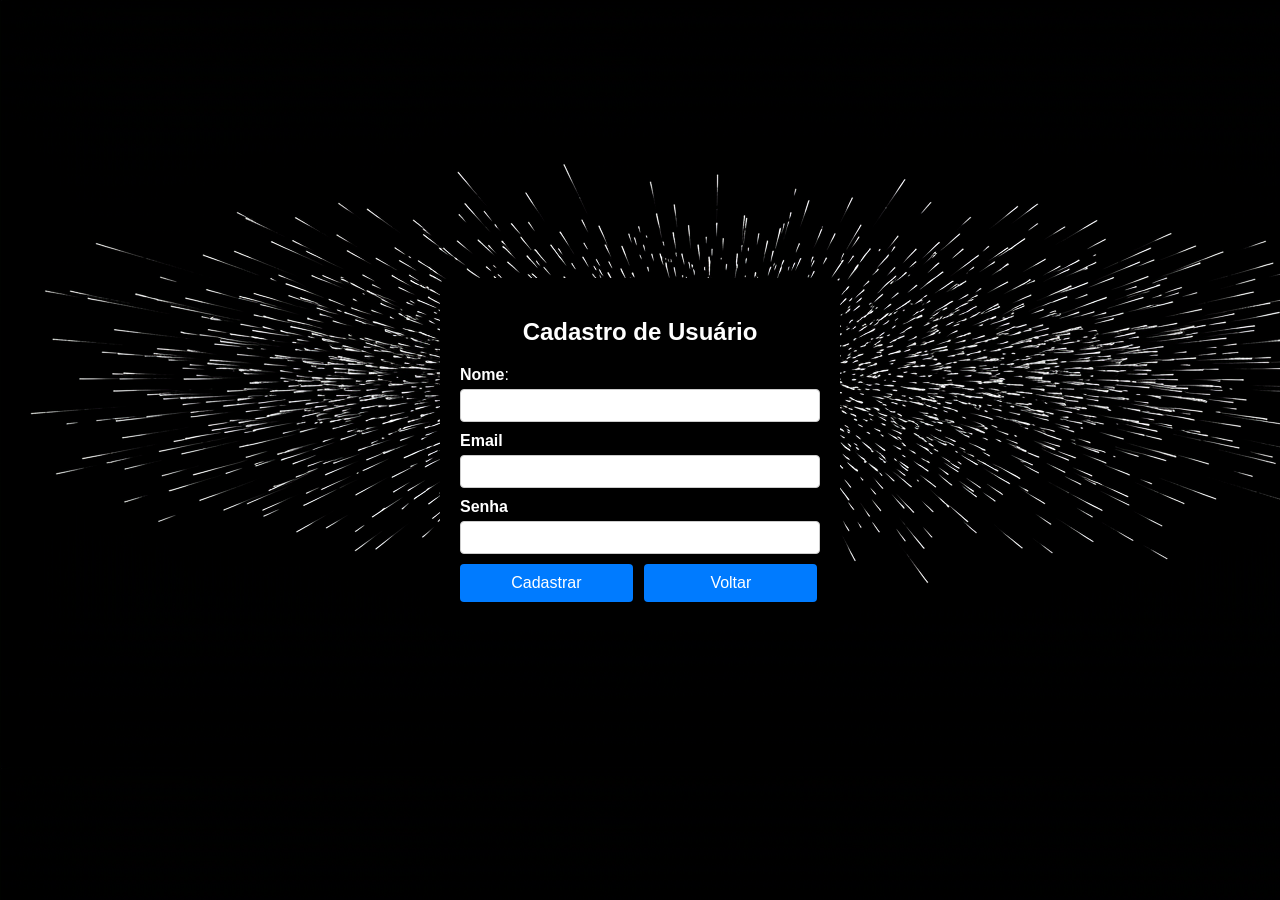
<file: cadastrouser.html>
<!DOCTYPE html>
<html lang="pt-BR">
<head>
    <meta charset="UTF-8">
    <meta name="viewport" content="width=device-width, initial-scale=1.0">
    <title>Cadastro de Usuário</title>
    <style>
        body {
            font-family: Arial, sans-serif;
            background-image: url('/midia/fundo-craquelado.jpg');
            display: flex;
            justify-content: center;
            align-items: center;
            height: 100vh;
            margin: 0;
        }
        .container {
            background-color: #000000;
            padding: 20px;
            border-radius: 8px;
            box-shadow: 0 0 10px rgba(0, 0, 0, 0.1);
            width: 100%;
            max-width: 400px;
            box-sizing: border-box;
        }
        .container h2 {
            margin-bottom: 20px;
            text-align: center;
            color: #ffffff;
        }
        .container label {
            display: block;
            margin-bottom: 5px;
            color: #ffffff;
        }
        .container input {
            width: 100%;
            padding: 8px;
            margin-bottom: 10px;
            border: 1px solid #ccc;
            border-radius: 4px;
            box-sizing: border-box;
        }
        .container button {
            width: 48%;
            padding: 10px;
            background-color: #007bff;
            border: none;
            border-radius: 4px;
            color: #fff;
            font-size: 16px;
            display: inline-block;
            margin-right: 2%;
            box-sizing: border-box;
        }

        .container button:last-child {
            margin-right: 0;
        }

        .container button a {
            color: #fff;
            text-decoration: none;
        }

        .container button:hover {
            background-color: #0056b3;
        }
    </style>
</head>
<body>
    <script>
        document.querySelector('form').addEventListener('submit', function(event) {
            event.preventDefault();
            alert('Cadastro realizado com sucesso');
            window.location.href = '/index.html';
        });
    </script>
    <div class="container">
        <h2>Cadastro de Usuário</h2>
        <form action="/submit" method="post">
            <label for="nome"><strong>Nome</strong>:</label>
            <input type="text" id="nome" name="nome" required>
            
            <label for="email"><strong>Email</strong></label>
            <input type="email" id="email" name="email" required>
            
            <label for="senha"><strong>Senha</strong></label>
            <input type="password" id="senha" name="senha" required>
            
            <button type="submit">Cadastrar</button>
            <button><a href="index.html">Voltar</a></button>
        </form>
    </div>
</body>
</html>
</file>
